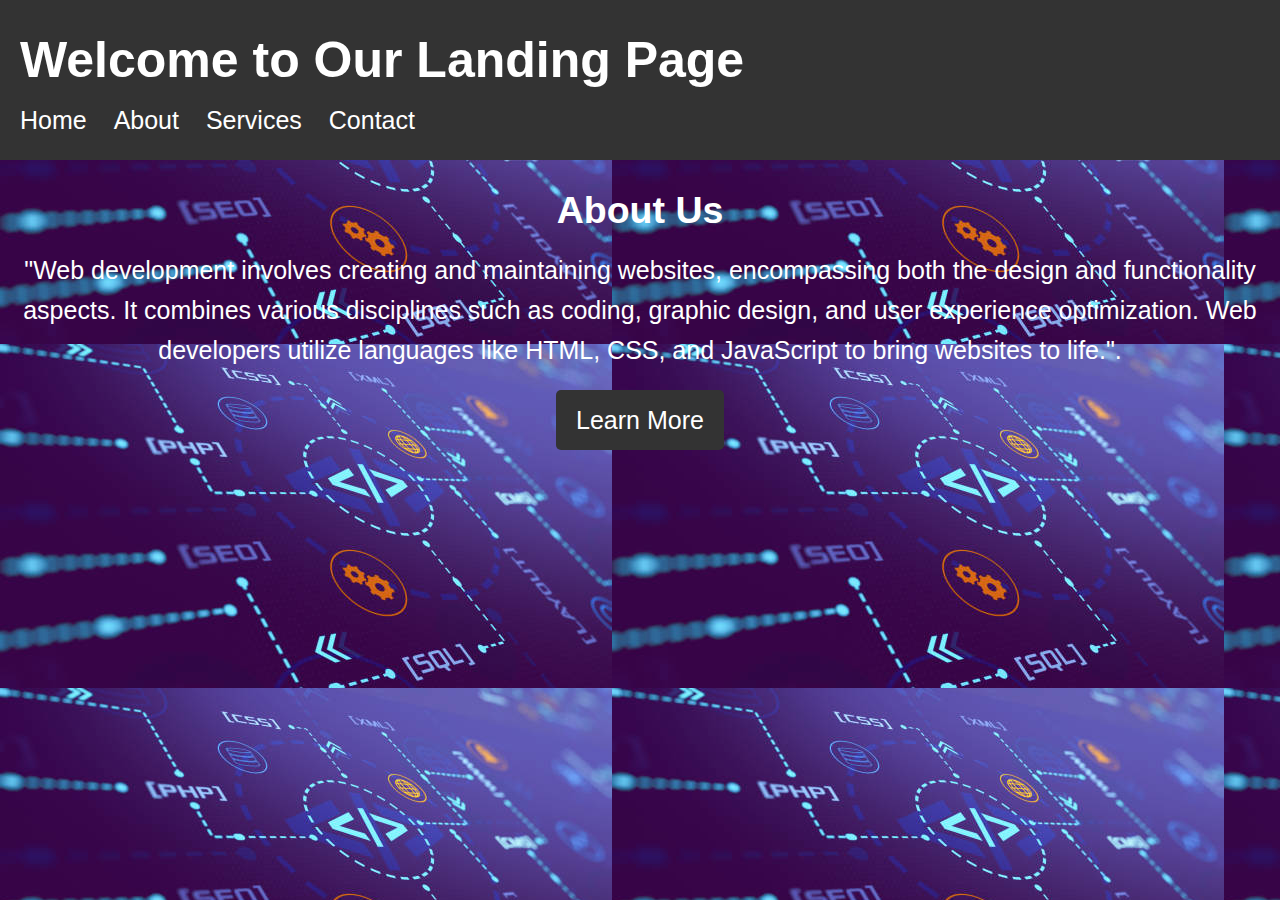
<file: Task/index.html>
<!DOCTYPE html>
<html lang="en">
<head>
    <meta charset="UTF-8">
    <meta name="viewport" content="width=device-width, initial-scale=1.0">
    <title>Landing Page</title>
    <link rel="stylesheet" href="styles.css">
</head>
<body>
    <header>
        <h1>Welcome to Our Landing Page</h1>
        <nav>
            <ul>
                <li><a href="index.html">Home</a></li>
                <li><a href="about.html">About</a></li>
                <li><a href="services.html">Services</a></li>
                <li><a href="contact.html">Contact</a></li>
            </ul>
        </nav>
    </header>

    <section class="main-content">
        <h2>About  Us </h2>
        <p>
            "Web development involves creating and maintaining websites, encompassing both the design and functionality aspects. It combines various disciplines such as coding, graphic design, and user experience optimization. Web developers utilize languages like HTML, CSS, and JavaScript to bring websites to life.".</p>
        <a href="#" class="btn">Learn More</a>
    </section>

    
</body>
</html>
</file>
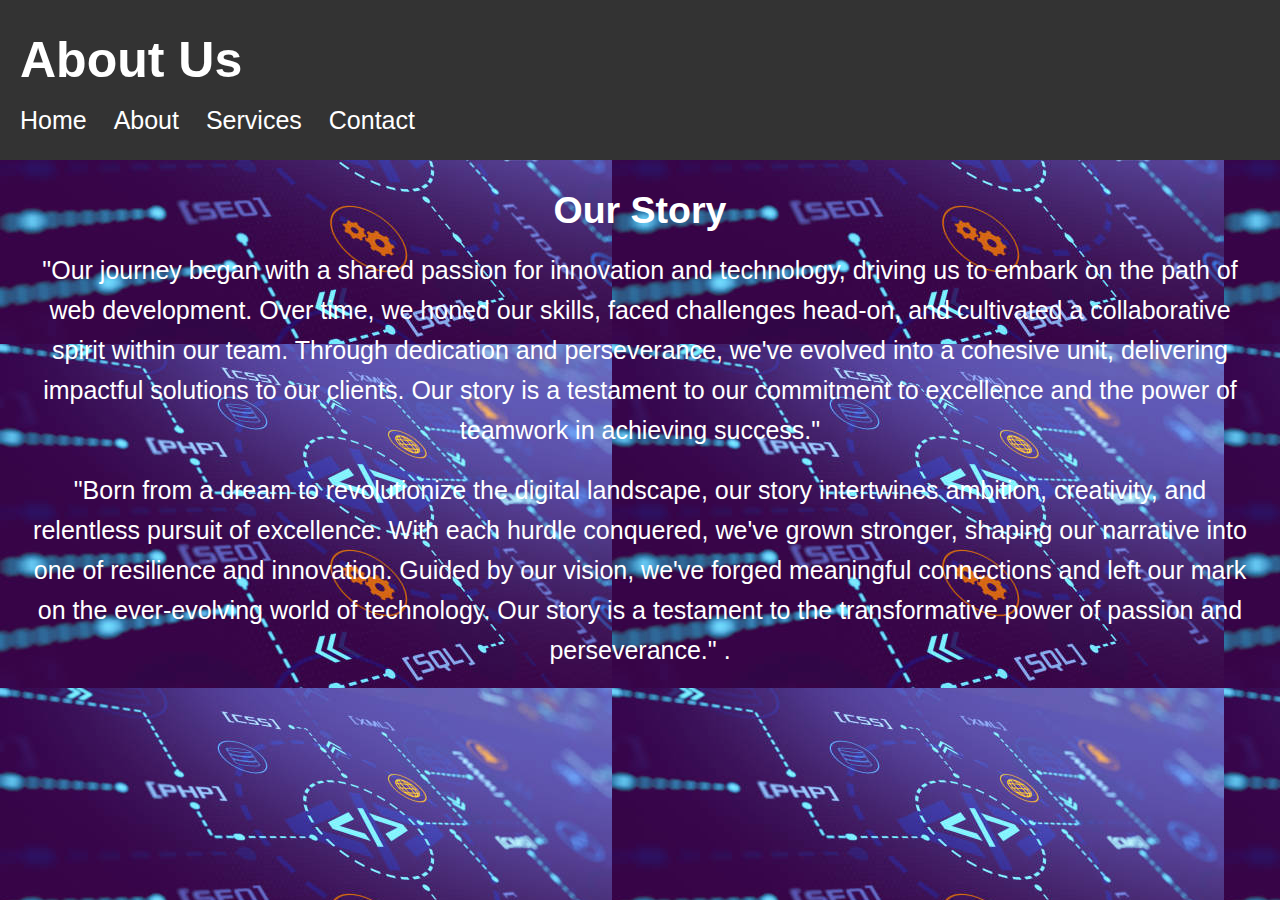
<file: Task/about.html>
<!DOCTYPE html>
<html lang="en">
<head>
    <meta charset="UTF-8">
    <meta name="viewport" content="width=device-width, initial-scale=1.0">
    <title>About Us</title>
    <link rel="stylesheet" href="styles.css">
</head>
<body>
    <header>
        <h1>About Us</h1>
        <nav>
            <ul>
                <li><a href="chatgpt3.html">Home</a></li>
                <li><a href="about.html">About</a></li>
                <li><a href="services.html">Services</a></li>
                <li><a href="contact.html">Contact</a></li>
            </ul>
        </nav>
    </header>

    <section class="main-content">
        <h2>Our Story</h2>
        <p>"Our journey began with a shared passion for innovation and technology, driving us to embark on the path of web development. Over time, we honed our skills, faced challenges head-on, and cultivated a collaborative spirit within our team. Through dedication and perseverance, we've evolved into a cohesive unit, delivering impactful solutions to our clients. Our story is a testament to our commitment to excellence and the power of teamwork in achieving success."</p>
        <p>"Born from a dream to revolutionize the digital landscape, our story intertwines ambition, creativity, and relentless pursuit of excellence. With each hurdle conquered, we've grown stronger, shaping our narrative into one of resilience and innovation. Guided by our vision, we've forged meaningful connections and left our mark on the ever-evolving world of technology. Our story is a testament to the transformative power of passion and perseverance."





            .</p>
    </section>

</body>
</html>
</file>
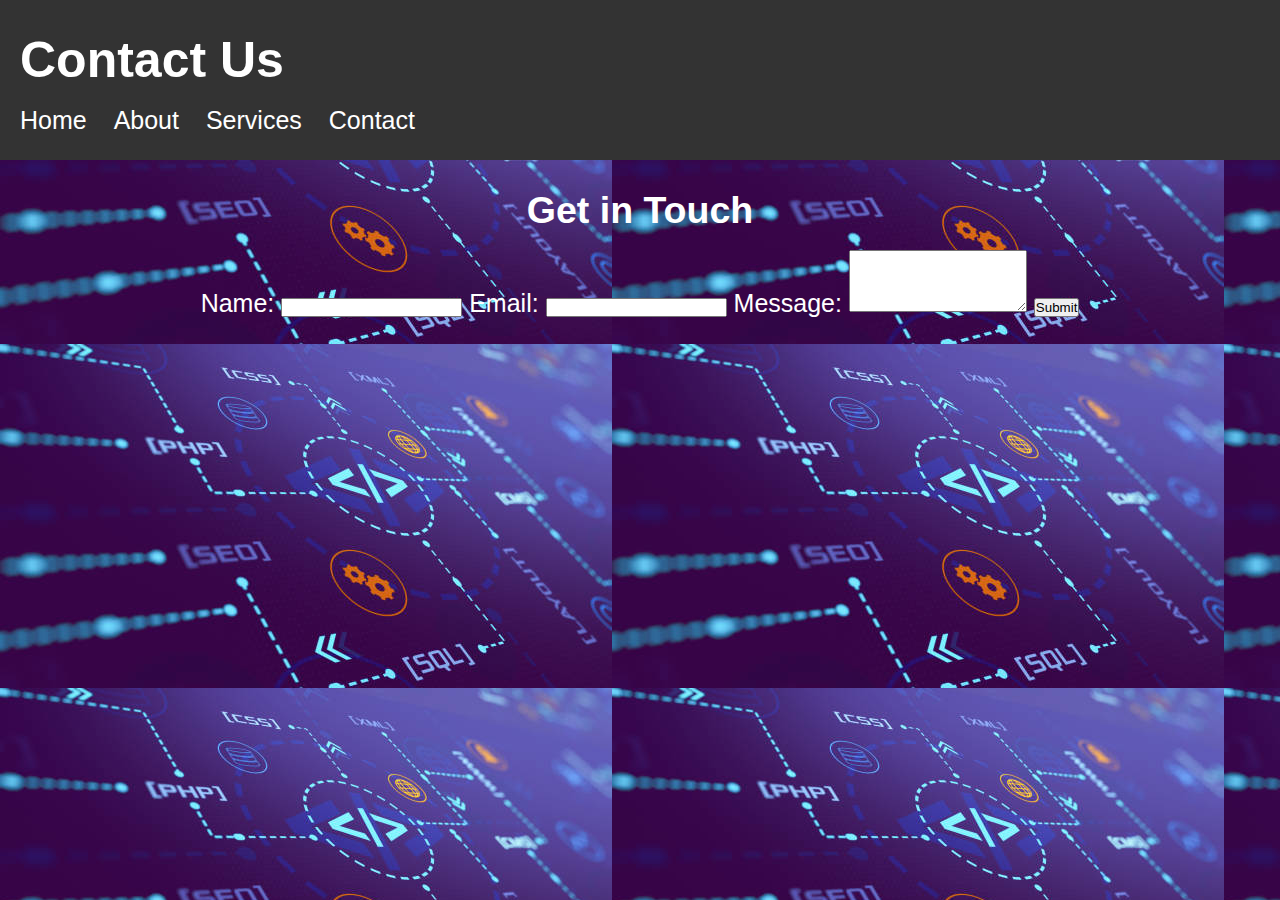
<file: Task/contact.html>
<!DOCTYPE html>
<html lang="en">
<head>
    <meta charset="UTF-8">
    <meta name="viewport" content="width=device-width, initial-scale=1.0">
    <title>Contact Us</title>
    <link rel="stylesheet" href="styles.css">
</head>
<body>
    <header>
        <h1>Contact Us</h1>
        <nav>
            <ul>
                <li><a href="index.html">Home</a></li>
                <li><a href="about.html">About</a></li>
                <li><a href="services.html">Services</a></li>
                <li><a href="contact.html">Contact</a></li>
            </ul>
        </nav>
    </header>

    <section class="main-content">
        <h2>Get in Touch</h2>
        <form action="#" method="POST">
            <label for="name">Name:</label>
            <input type="text" id="name" name="name" required>
            <label for="email">Email:</label>
            <input type="email" id="email" name="email" required>
            <label for="message">Message:</label>
            <textarea id="message" name="message" rows="4" required></textarea>
            <button type="submit">Submit</button>
        </form>
    </section>

</body>
</html>
</file>
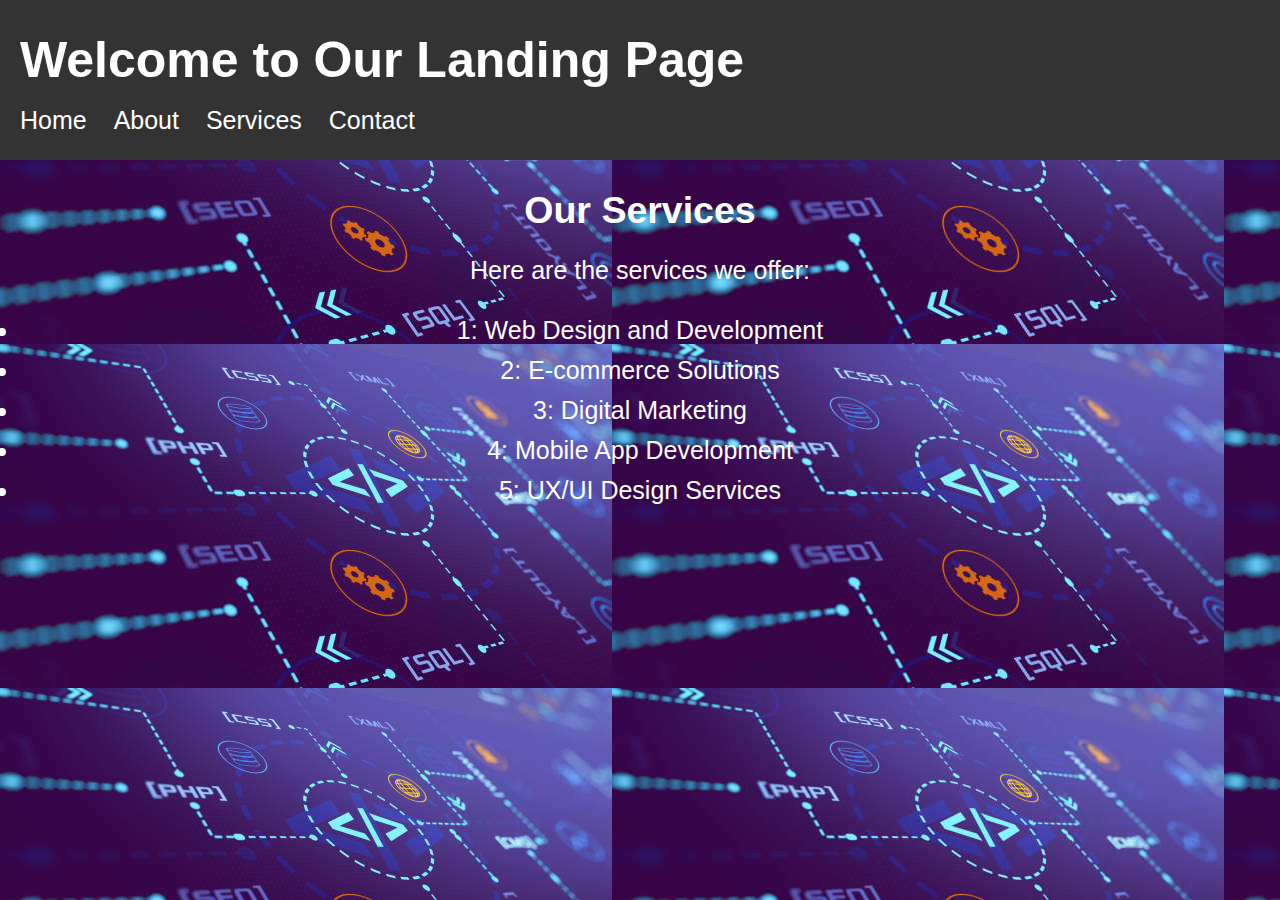
<file: Task/services.html>
<!DOCTYPE html>
<html lang="en">
<head>
    <meta charset="UTF-8">
    <meta name="viewport" content="width=device-width, initial-scale=1.0">
    <title>Services</title>
    <link rel="stylesheet" href="styles.css">
</head>
<body>
    <header>
        <h1>Welcome to Our Landing Page</h1>
        <nav>
            <ul>
                <li><a href="index.html">Home</a></li>
                <li><a href="about.html">About</a></li>
                <li><a href="services.html">Services</a></li>
                <li><a href="contact.html">Contact</a></li>
            </ul>
        </nav>
    </header>

    <section class="main-content">
        <h2>Our Services</h2>
        <p>Here are the services we offer:</p>
        <ul>
            <li>1: Web Design and Development</li>
            <li>2: E-commerce Solutions</li>
            <li>3: Digital Marketing</li>
            <li>4: Mobile App Development</li>
            <li>5: UX/UI Design Services</li>
            <!-- Add more services as needed -->
        </ul>
    </section>

</body>
</html>
</file>
<file: Task/styles.css>
/* Resetting default margin and padding */
* {
    margin: 0;
    padding: 0;
    box-sizing: border-box;
}

/* Body styles */
body {
    font-family: Arial, sans-serif;
    line-height: 1.6;
    background-image: url(image/istockphoto-1358013032-612x612.jpg);
    color: #ffffff;
    font-size: 25px;
}

/* Header styles */
header {
    background-color: #333;
    color: #fff;
    padding: 20px;
}

header h1 {
    margin: 0;
}

nav ul {
    list-style: none;
}

nav ul li {
    display: inline;
    margin-right: 20px;
}

nav ul li a {
    color: #fff;
    text-decoration: none;
}

/* Main content styles */
.main-content {
    padding: 20px;
    text-align: center;
}

.main-content h2 {
    margin-bottom: 10px;
}

.main-content p {
    margin-bottom: 20px;
}

.btn {
    display: inline-block;
    padding: 10px 20px;
    background-color: #333;
    color: #fff;
    text-decoration: none;
    border-radius: 5px;
}

.btn:hover {
    background-color: #555;
}

/* Footer styles */
footer {
    background-color: #333;
    color: #fff;
    text-align: center;
    padding: 10px 0;
}
</file>
